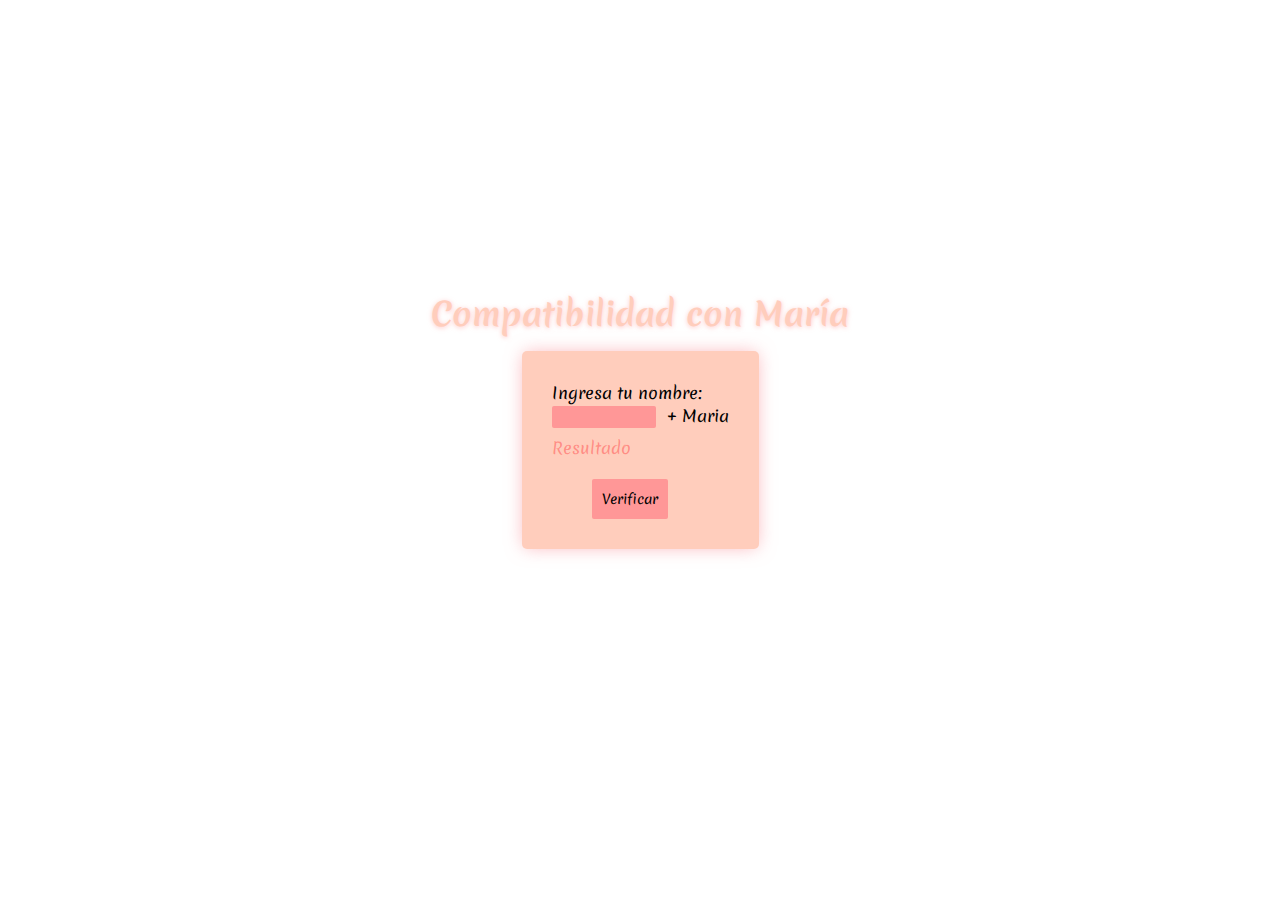
<file: index.html>
<!DOCTYPE html>
<html lang="es">
<head>
    <meta charset="UTF-8">
    <meta name="viewport" content="width=device-width, initial-scale=1.0">
    <title>María</title>
    <link rel="stylesheet" href="https://cdnjs.cloudflare.com/ajax/libs/font-awesome/6.1.2/css/all.min.css" integrity="sha512-1sCRPdkRXhBV2PBLUdRb4tMg1w2YPf37qatUFeS7zlBy7jJI8Lf4VHwWfZZfpXtYSLy85pkm9GaYVYMfw5BC1A==" crossorigin="anonymous" referrerpolicy="no-referrer" />
    <link rel="icon" href="corazon.webp">
    <link rel="stylesheet" href="suma.css">
</head>
<body>
    <h1>Compatibilidad con María</h1>
<div class="container">
<form id="nombreForm">
    <label for="nombre">Ingresa tu nombre:</label>
    <br>
    <input type="text" id="nombre" name="nombre" autocomplete="off">
    <p id="maria">+ Maria</p>
    <br>
    <div id="resultado">Resultado</div>
    <button type="button" onclick="verificarNombre()">Verificar <i class="fa-regular fa-heart"></i></button>
</form>


</div>
<script>
    function verificarNombre() {
        var nombreInput = document.getElementById("nombre");
        var resultadoDiv = document.getElementById("resultado");

        var nombre = nombreInput.value.toLowerCase();

        if (nombre === "leonardo") {
            resultadoDiv.textContent = "Compatible 100%";
        } else {
            resultadoDiv.textContent = "Compatible 0%";
        }
    
    }
</script>

</body>
</html>
</file>
<file: suma.css>
@import url('https://fonts.googleapis.com/css2?family=Indie+Flower&family=Merienda:wght@300;400;600;700;800;900&display=swap');
body{
    margin:0;
    display: flex;
    justify-content: center;
    align-items: center;
    height: 100vh;
    font-family: 'Indie Flower', cursive;
font-family: 'Merienda', cursive;
    
    background: url(https://i.pinimg.com/736x/45/f8/57/45f857de43ed73240c0453f8f8f609ce.jpg);
    background-size: cover;
}

.container{
    flex-direction: column;
    background-color:rgb(255, 205, 188);
    padding: 30px;

    position: absolute;
    border-radius: 5px;
    box-shadow: 0px 0px 18px -2px rgba(250,155,163,0.75);
-webkit-box-shadow: 0px 0px 18px -2px rgba(250,155,163,0.75);
-moz-box-shadow: 0px 0px 18px -2px rgba(250,155,163,0.75);
    
}

#maria{

    margin-left: 115px ;
    margin-top: -24px;
}

input{
    background-color: rgb(255, 151, 151);
    border: none;
    color: rgb(0, 0, 0);
    width: 100px;
    text-align: center;
    font-family: 'Indie Flower', cursive;
font-family: 'Merienda', cursive;
border-radius: 2px;

}

button{
    padding: 10px;
    font-family: 'Indie Flower', cursive;
font-family: 'Merienda', cursive;
margin-left: 40px;
background-color: rgb(255, 151, 151);
color: black;
border: none;
margin-top: 20px;
border-radius: 2px;
}

button:hover{
    background-color: rgb(255, 106, 106);
}

#resultado{
    margin-top: -30px;
    color: rgba(255, 79, 79, 0.527);
    
}

h1{
    margin-top: -250px;
    color:rgb(255, 205, 188);
    text-shadow: 0px 1px 5px rgba(255,158,158,0.6);
}
</file>
